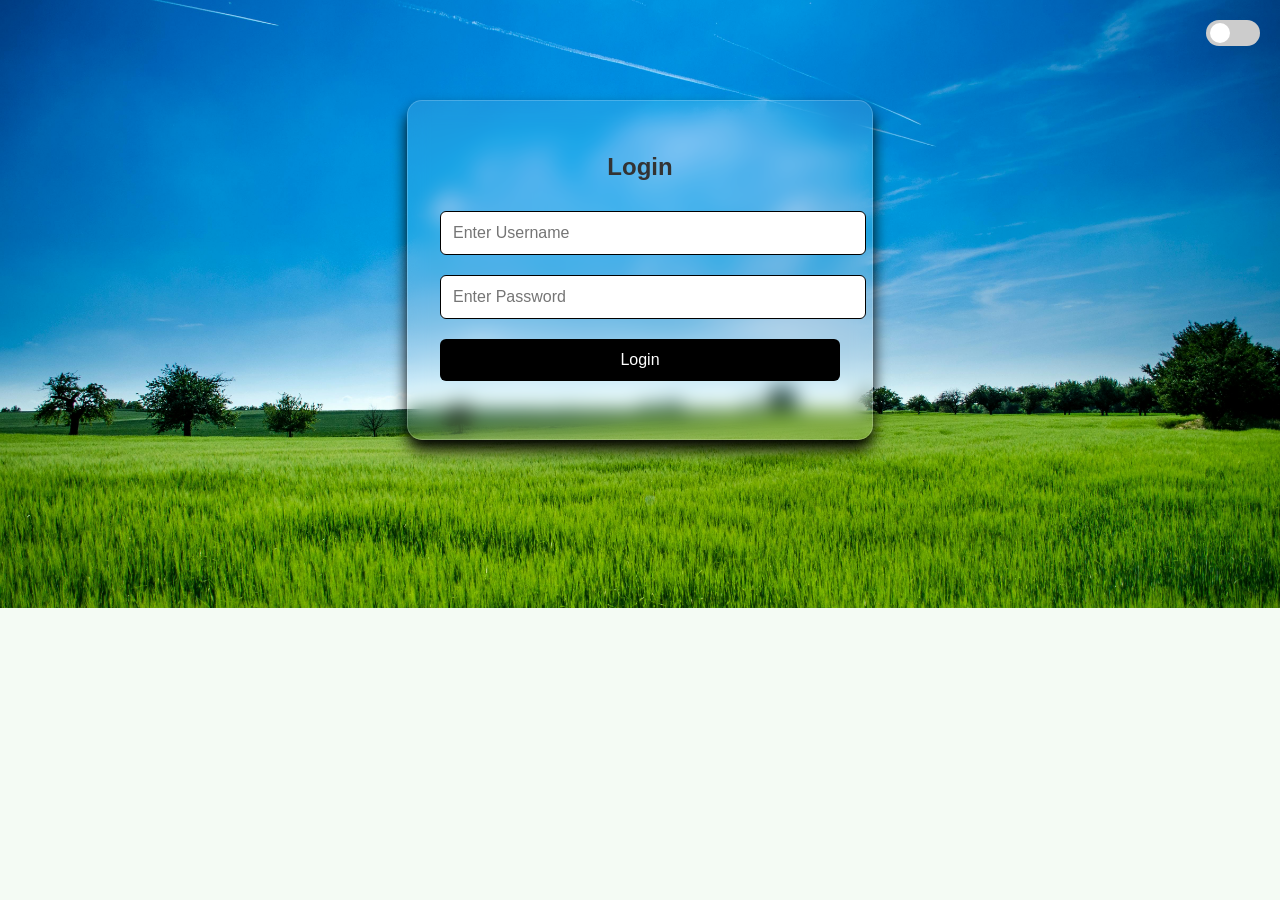
<file: login.html>
<!DOCTYPE html>
<html lang="en">
<head>
  <meta charset="UTF-8" />
  <title>Login</title>
  <style>
    :root {
      --bg-color: #f4fbf4;
      --text-color: #333;
      --box-bg: #fff;
      --input-border: #000;
      --button-bg: #000;
      --button-text: #fff;
      --box-shadow-color: #000; /* black shadow for light theme */
    }

    body.dark {
      background-image: url('dark theme.jpg');   /* dark theme image */
      background-size: cover;       /* image poora screen cover kare */
      background-position: center;  /* image center me rahe */
      background-repeat: no-repeat;
      --bg-color: #121212;
      --text-color: #eee;
      --box-bg: #1e1e1e;
      --input-border: #aaa;
      --button-bg: #aaa;
      --button-text: #121212;
      --box-shadow-color: #888; /* gray shadow for dark theme */
    }

    body {
      background-color: var(--bg-color);
      background-image: url('login theme.jpg'); /* yaha image ka path do */
      background-size: cover;       /* image poora screen cover kare */
      background-position: center;  /* image center me rahe */
      background-repeat: no-repeat;
      color: var(--text-color);
      font-family: sans-serif;
      transition: all 0.4s ease;
    }

    .login-box {
  background: rgba(255, 255, 255, 0.1); /* transparent background (white with 10% opacity) */
  backdrop-filter: blur(10px);          /* blur effect */
  -webkit-backdrop-filter: blur(10px);  /* Safari support */
  padding: 2rem;
  max-width: 400px;
  margin: 100px auto;
  border-radius: 15px;
  box-shadow: 0 10px 15px var(--box-shadow-color); /* subtle shadow */
  text-align: center;
  transition: all 0.4s ease;
  border: 1px solid rgba(255,255,255,0.2); /* optional soft border */
}


    .login-box h2 {
      color: var(--text-color);
    }

    input, button {
      width: 100%;
      padding: 12px;
      margin: 10px 0;
      border-radius: 6px;
      border: 1px solid var(--input-border);
      font-size: 16px;
      transition: all 0.3s ease;
      outline: none;
    }

    input {
      background: #fff;
      color: var(--text-color);
    }

    body.dark input {
      background: #2a2a2a;
      color: var(--text-color);
    }

    input:focus {
      box-shadow: 0 0 5px var(--box-shadow-color);
      border-color: var(--input-border);
    }

    button {
      background-color: var(--button-bg);
      color: var(--button-text);
      border: none;
      cursor: pointer;
    }

    button:hover {
      opacity: 0.9;
      box-shadow: 0 0 5px var(--box-shadow-color);
    }

    #error {
      color: red;
      text-align: center;
    }

    /* Theme toggle */
    .theme-toggle {
      position: fixed;
      top: 20px;
      right: 20px;
    }

    .switch {
      position: relative;
      display: inline-block;
      width: 54px;
      height: 26px;
    }

    .switch input { 
      opacity: 0;
      width: 0;
      height: 0;
    }

    .slider {
      position: absolute;
      cursor: pointer;
      top: 0;
      left: 0;
      right: 0;
      bottom: 0;
      background-color: #ccc;
      transition: 0.4s;
      border-radius: 34px;
    }

    .slider:before {
      position: absolute;
      content: "";
      height: 20px;
      width: 20px;
      left: 4px;
      bottom: 3px;
      background-color: white;
      transition: 0.4s;
      border-radius: 50%;
    }

    input:checked + .slider {
      background-color: #6ab8f7;
    }

    input:checked + .slider:before {
      transform: translateX(26px);
    }

  </style>
</head>
<body>
  <div class="theme-toggle">
    <label class="switch">
      <input type="checkbox" id="toggle">
      <span class="slider"></span>
    </label>
  </div>

  <div class="login-box">
    <h2>Login</h2>
    <form id="loginForm">
      <input type="text" id="username" placeholder="Enter Username" required>
      <input type="password" id="password" placeholder="Enter Password" required>
      <button type="submit">Login</button>
    </form>
    <p id="error"></p>
  </div>

  <script>
    // Login validation
    document.getElementById("loginForm").addEventListener("submit", function(e) {
      e.preventDefault();
      const username = document.getElementById("username").value;
      const password = document.getElementById("password").value;

      if (username === "admin" && password === "admin@123") {
        sessionStorage.setItem("loggedIn", "true");
        window.location.href = "index.html";
      } else {
        document.getElementById("error").textContent = "Invalid credentials!";
      }
    });

    // Theme toggle
    const toggle = document.getElementById('toggle');

    toggle.addEventListener('change', () => {
      document.body.classList.toggle('dark');
      if(document.body.classList.contains('dark')) {
        localStorage.setItem('theme', 'dark');
      } else {
        localStorage.setItem('theme', 'light');
      }
    });

    // Load saved theme
    window.addEventListener('load', () => {
      const theme = localStorage.getItem('theme');
      if(theme === 'dark') {
        document.body.classList.add('dark');
        toggle.checked = true;
      }
    });
  </script>
</body>
</html>
</file>
